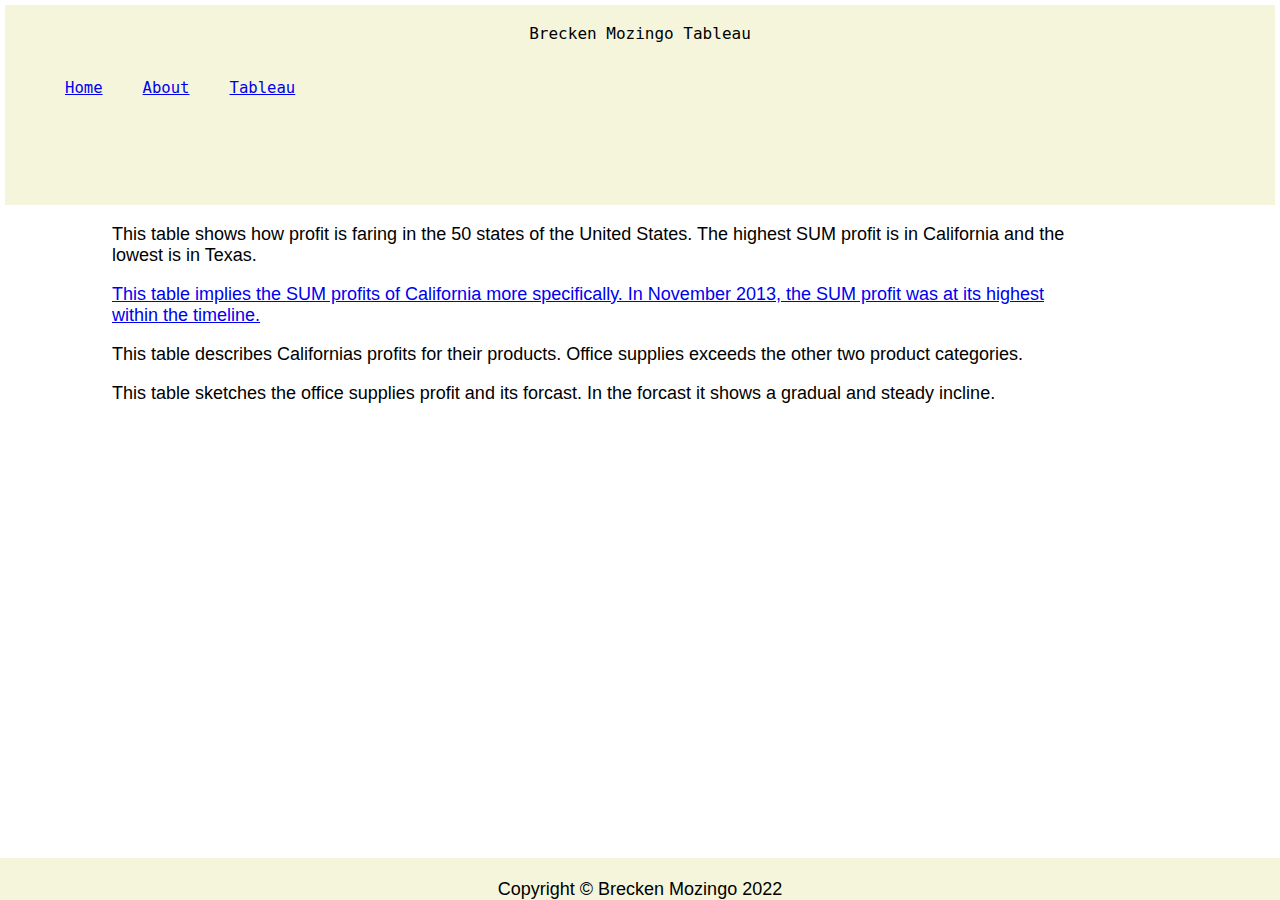
<file: HTML/tableau.html>
<!DOCTYPE html>
<html lang="en">

<head>
    <!-- Brecken Mozingo April 14, 2022 -->
    <meta charset="UTF-8">
    <meta http-equiv="X-UA-Compatible" content="IE=edge">
    <meta name="viewport" content="width=device-width, initial-scale=1.0">
    <title>Tableau</title>
    <link rel="stylesheet" href="../styles/bootstyles.css">
</head>

<body class="backgroundcolor">
    <div class="common header headername">
        <div class="title"><br>Brecken Mozingo Tableau</div>
        <div>
            <ol class="number">
                <li>
                    <a href="../index.html"> Home </a>
                </li>
                <li>
                    <a href="./about.html"> About </a>
                </li>
                <li>
                    <a href="./tableau.html"> Tableau</a>
                </li>
            </ol>
        </div>
    </div>
    <div class="common mainbody fonttab">
        <div class='tableauPlaceholder' id='viz1649802286307' style='position: relative'><noscript><a href='#'><img
                        alt='Sheet 1 '
                        src='https:&#47;&#47;public.tableau.com&#47;static&#47;images&#47;Bo&#47;Book1_16498014419230&#47;Sheet1&#47;1_rss.png'
                        style='border: none' /></a></noscript><object class='tableauViz' style='display:none;'>
                <param name='host_url' value='https%3A%2F%2Fpublic.tableau.com%2F' />
                <param name='embed_code_version' value='3' />
                <param name='site_root' value='' />
                <param name='name' value='Book1_16498014419230&#47;Sheet1' />
                <param name='tabs' value='no' />
                <param name='toolbar' value='yes' />
                <param name='static_image'
                    value='https:&#47;&#47;public.tableau.com&#47;static&#47;images&#47;Bo&#47;Book1_16498014419230&#47;Sheet1&#47;1.png' />
                <param name='animate_transition' value='yes' />
                <param name='display_static_image' value='yes' />
                <param name='display_spinner' value='yes' />
                <param name='display_overlay' value='yes' />
                <param name='display_count' value='yes' />
                <param name='language' value='en-US' />
                <param name='filter' value='publish=yes' />
            </object></div>
        <script
            type='text/javascript'>                    var divElement = document.getElementById('viz1649802286307'); var vizElement = divElement.getElementsByTagName('object')[0]; vizElement.style.width = '100%'; vizElement.style.height = (divElement.offsetWidth * 0.75) + 'px'; var scriptElement = document.createElement('script'); scriptElement.src = 'https://public.tableau.com/javascripts/api/viz_v1.js'; vizElement.parentNode.insertBefore(scriptElement, vizElement);                </script>
        <p>This table shows how profit is faring in the 50 states of the United States. The highest SUM profit is in
            California and the lowest is in Texas.</p>
        <div class='tableauPlaceholder' id='viz1649802316163' style='position: relative'><noscript><a href='#'><img
                        alt='Sheet 2 '
                        src='https:&#47;&#47;public.tableau.com&#47;static&#47;images&#47;Bo&#47;Book2_16498014990550&#47;Sheet2&#47;1_rss.png'
                        style='border: none' /></a></noscript><object class='tableauViz' style='display:none;'>
                <param name='host_url' value='https%3A%2F%2Fpublic.tableau.com%2F' />
                <param name='embed_code_version' value='3' />
                <param name='site_root' value='' />
                <param name='name' value='Book2_16498014990550&#47;Sheet2' />
                <param name='tabs' value='no' />
                <param name='toolbar' value='yes' />
                <param name='static_image'
                    value='https:&#47;&#47;public.tableau.com&#47;static&#47;images&#47;Bo&#47;Book2_16498014990550&#47;Sheet2&#47;1.png' />
                <param name='animate_transition' value='yes' />
                <param name='display_static_image' value='yes' />
                <param name='display_spinner' value='yes' />
                <param name='display_overlay' value='yes' />
                <param name='display_count' value='yes' />
                <param name='language' value='en-US' />
                <param name='filter' value='publish=yes' />
            </object></div>
        <script
            type='text/javascript'>                    var divElement = document.getElementById('viz1649802316163'); var vizElement = divElement.getElementsByTagName('object')[0]; vizElement.style.width = '100%'; vizElement.style.height = (divElement.offsetWidth * 0.75) + 'px'; var scriptElement = document.createElement('script'); scriptElement.src = 'https://public.tableau.com/javascripts/api/viz_v1.js'; vizElement.parentNode.insertBefore(scriptElement, vizElement);                </script>
        <p> <a href="https://lao.ca.gov/Publications/Report/4297">This table implies the SUM profits of California more
                specifically. In November 2013, the SUM profit was at its highest within the timeline.</a></p>
        <div class='tableauPlaceholder' id='viz1649802373503' style='position: relative'><noscript><a href='#'><img
                        alt='Sheet 3 '
                        src='https:&#47;&#47;public.tableau.com&#47;static&#47;images&#47;Bo&#47;Book3_16498015192020&#47;Sheet3&#47;1_rss.png'
                        style='border: none' /></a></noscript><object class='tableauViz' style='display:none;'>
                <param name='host_url' value='https%3A%2F%2Fpublic.tableau.com%2F' />
                <param name='embed_code_version' value='3' />
                <param name='site_root' value='' />
                <param name='name' value='Book3_16498015192020&#47;Sheet3' />
                <param name='tabs' value='no' />
                <param name='toolbar' value='yes' />
                <param name='static_image'
                    value='https:&#47;&#47;public.tableau.com&#47;static&#47;images&#47;Bo&#47;Book3_16498015192020&#47;Sheet3&#47;1.png' />
                <param name='animate_transition' value='yes' />
                <param name='display_static_image' value='yes' />
                <param name='display_spinner' value='yes' />
                <param name='display_overlay' value='yes' />
                <param name='display_count' value='yes' />
                <param name='language' value='en-US' />
                <param name='filter' value='publish=yes' />
            </object></div>
        <script
            type='text/javascript'>                    var divElement = document.getElementById('viz1649802373503'); var vizElement = divElement.getElementsByTagName('object')[0]; vizElement.style.width = '100%'; vizElement.style.height = (divElement.offsetWidth * 0.75) + 'px'; var scriptElement = document.createElement('script'); scriptElement.src = 'https://public.tableau.com/javascripts/api/viz_v1.js'; vizElement.parentNode.insertBefore(scriptElement, vizElement);                </script>
        <p>This table describes Californias profits for their products. Office supplies exceeds the other two product
            categories.</p>
        <div class='tableauPlaceholder' id='viz1649802394294' style='position: relative'><noscript><a href='#'><img
                        alt='Sheet 4 '
                        src='https:&#47;&#47;public.tableau.com&#47;static&#47;images&#47;Bo&#47;Book4_16498015422780&#47;Sheet4&#47;1_rss.png'
                        style='border: none' /></a></noscript><object class='tableauViz' style='display:none;'>
                <param name='host_url' value='https%3A%2F%2Fpublic.tableau.com%2F' />
                <param name='embed_code_version' value='3' />
                <param name='site_root' value='' />
                <param name='name' value='Book4_16498015422780&#47;Sheet4' />
                <param name='tabs' value='no' />
                <param name='toolbar' value='yes' />
                <param name='static_image'
                    value='https:&#47;&#47;public.tableau.com&#47;static&#47;images&#47;Bo&#47;Book4_16498015422780&#47;Sheet4&#47;1.png' />
                <param name='animate_transition' value='yes' />
                <param name='display_static_image' value='yes' />
                <param name='display_spinner' value='yes' />
                <param name='display_overlay' value='yes' />
                <param name='display_count' value='yes' />
                <param name='language' value='en-US' />
                <param name='filter' value='publish=yes' />
            </object></div>
        <script
            type='text/javascript'>                    var divElement = document.getElementById('viz1649802394294'); var vizElement = divElement.getElementsByTagName('object')[0]; vizElement.style.width = '100%'; vizElement.style.height = (divElement.offsetWidth * 0.75) + 'px'; var scriptElement = document.createElement('script'); scriptElement.src = 'https://public.tableau.com/javascripts/api/viz_v1.js'; vizElement.parentNode.insertBefore(scriptElement, vizElement);                </script>
        <p>This table sketches the office supplies profit and its forcast. In the forcast it shows a gradual and steady
            incline.</p>
        <br><br><br><br>
    </div>
    <div class="common footer bottombar">
        <div><br>Copyright &copy; Brecken Mozingo 2022</div>
    </div>
</body>

</html>
</file>
<file: styles/bootstyles.css>
.common {
    position:absolute;
}

.header {
    top: 5px;
    left: 5px;
    right: 5px;
    height: 200px;
    background-color: beige;
}

.mainbody {
    top: 206px;
    width: 75%;
    margin: auto;
    left: 7rem;
}

.footer {
        position: fixed;
        left: 0;
        bottom: 0;
        width: 100%;
        background-color:beige;
        color: black;
        text-align: center;
}

.title {
    font-size: large;
    text-align: center;
}

.number {
    list-style-type: none;
}

li{
    float: left;
    padding: 20px;
}

.fonttab {
    font-family: Verdana, Geneva, Tahoma, sans-serif;
    font-size: large;
}

.bottombar {
    font-family: sans-serif;
    font-size: large;
}

.headername {
    font-family: monospace;
    font-size: larger;
}
</file>
